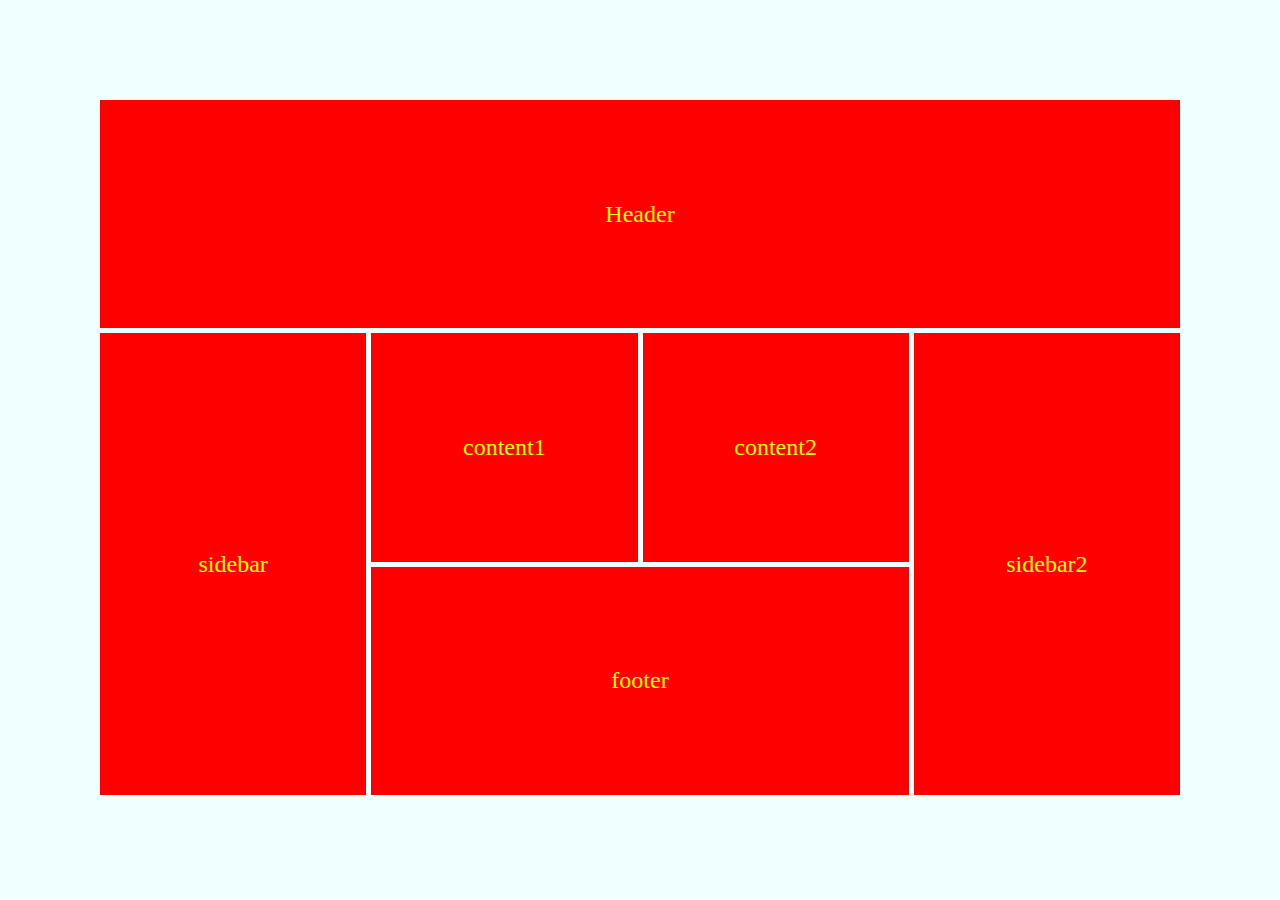
<file: grid 2/index.html>
<!DOCTYPE html>
<html lang="en">
<head>
    <meta charset="UTF-8">
    <meta name="viewport" content="width=device-width, initial-scale=1.0">
    <title>css grid</title>
    <link rel="stylesheet" href="./style.css">
</head>
<body>
    <div class="main-container">
        <div class="child" id="header">Header</div>
        <div class="child" id="sidebar">sidebar</div>
        <div class="child">content1</div>
        <div class="child">content2</div>
        <div class="child"id="sidebar2">sidebar2</div>
        <div class="child" id="footer">footer</div>
        <div class="child"></div>
        <div class="child"></div>
    </div>
    
</body>
</html>
</file>
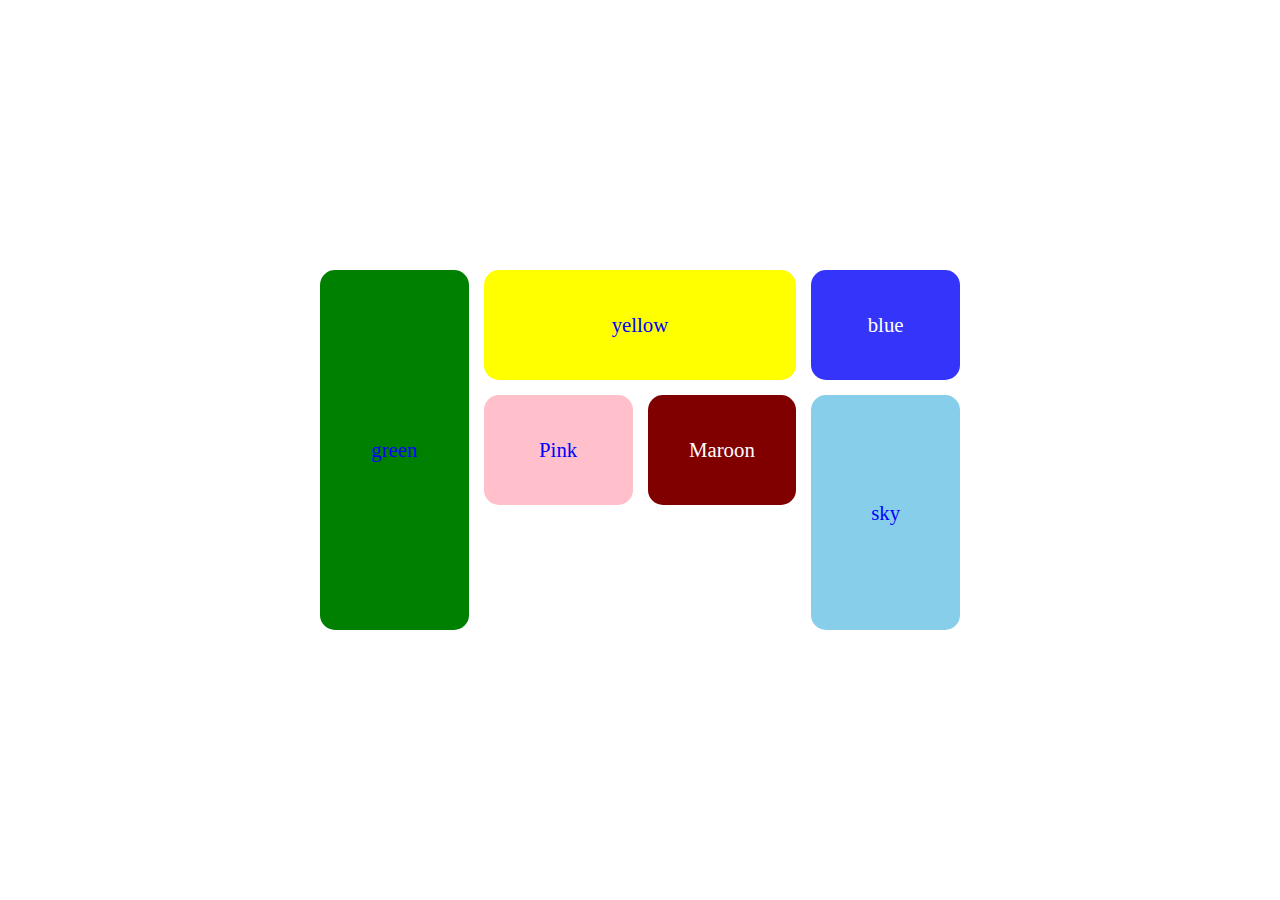
<file: grid best practise2/index.html>
<!DOCTYPE html>
<html lang="en">
<head>
    <meta charset="UTF-8">
    <meta name="viewport" content="width=device-width, initial-scale=1.0">
    <title>grid </title>
    <link rel="stylesheet" href="style.css">
</head>
<body>
    <div class="main-container">
        <div class="boxes" id="box1">green</div>
        <div class="boxes" id="box2">yellow</div>
        <div class="boxes" id="box3">blue</div>
        <div class="boxes" id="box4">Pink</div>
        <div class="boxes" id="box5">Maroon</div>
        <div class="boxes" id="box6">sky</div>
        
    </div>
</body>
</html>
</file>
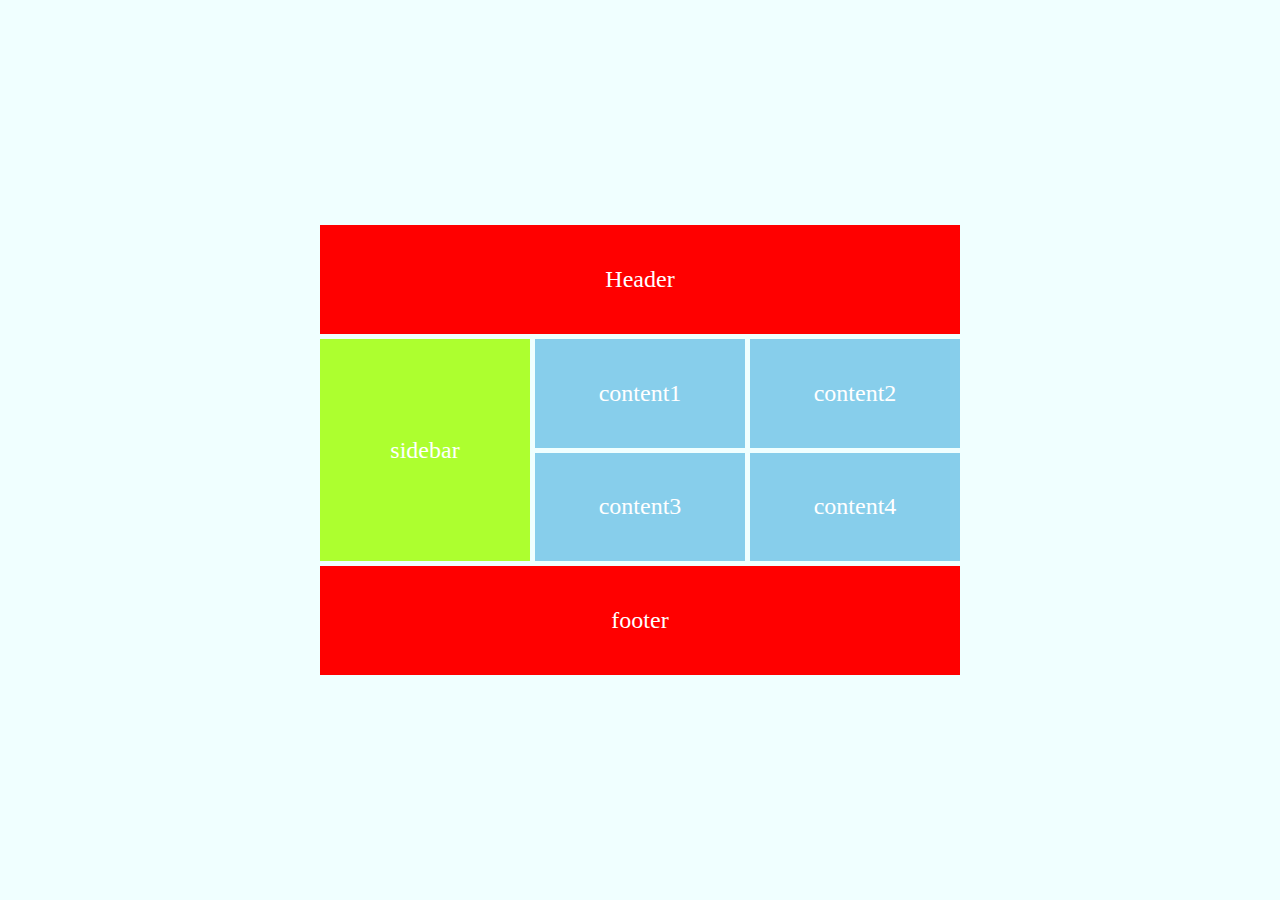
<file: grid practise 3/index.html>
<!DOCTYPE html>
<html lang="en">
<head>
    <meta charset="UTF-8">
    <meta name="viewport" content="width=device-width, initial-scale=1.0">
    <title>Document</title>
    <link rel="stylesheet" href="../grid practise 3/style.css">
</head>
<body>
    <div class="main">
        <div class="boxes" id="header">Header</div>
        <div class="boxes" id="sidebar">sidebar</div>
        <div class="boxes" id="content1">content1</div>
        <div class="boxes" id="content2">content2</div>
        <div class="boxes" id="content3">content3</div>
        <div class="boxes" id="content4">content4</div>
        <div class="boxes" id="footer">footer</div>
    </div>
    
</body>
</html>
</file>
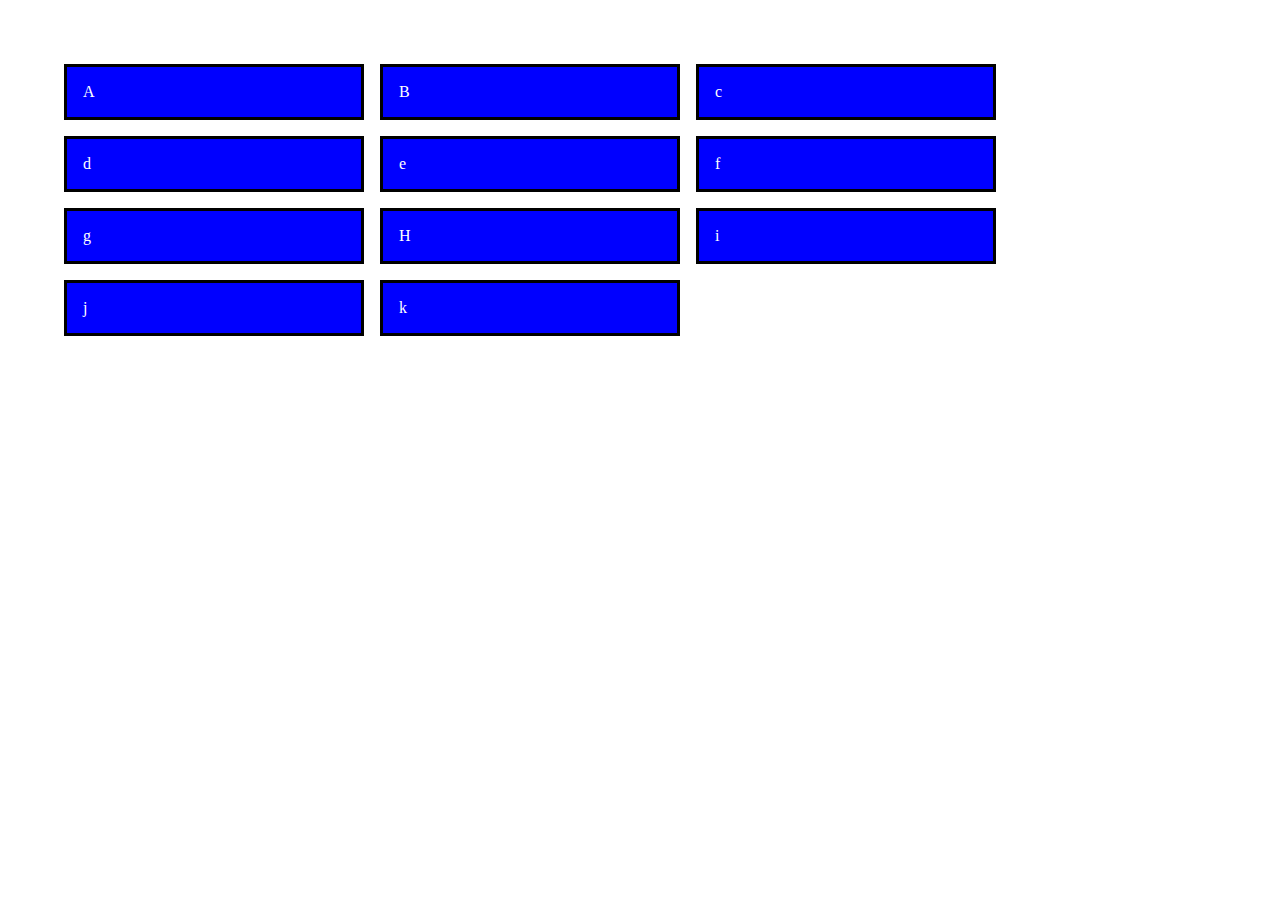
<file: project using grid/index.html>
<!DOCTYPE html>
<html lang="en">
<head>
    <meta charset="UTF-8">
    <meta name="viewport" content="width=device-width, initial-scale=1.0">
    <title>responsive grid</title>
    <link rel="stylesheet" href="style.css">
</head>
<body>
    
    <div class="container">
        <div class="box">A</div>
        <div class="box">B</div>
        <div class="box">c</div>
        <div class="box">d</div>
        <div class="box">e</div>
        <div class="box">f</div>
        <div class="box">g</div>
        <div class="box">H</div>
        <div class="box">i</div>
        <div class="box">j</div>
        <div class="box">k</div>
      
</body>
</html>
</file>
<file: grid 2/style.css>
*{
    margin:0; 
    padding:0; 
    box-sizing:border-box; 
}
body{
    height:100vh;
    width:100vw;
    background-color:azure; 
    display:flex; 
    justify-content:center; 
    align-items:center; 
    padding:100px; 
}
.main-container{
    width:100%; 
    height:100%;
    /* normally jab width:732px se below hoga */
    display:grid; 
    grid-template-columns: repeat(1,1fr);
    grid-template-rows:repeat(6,1fr); 
    gap:5px; 

}
.child{
    background-color:red; 
    display:flex; 
    justify-content:center; 
    align-items:center; 
    font-size:1.5rem; 
    color:yellow; 
}


/* but when width above 732 then  */
@media(min-width:732px){
    .main-container{
     grid-template-columns: repeat(4,1fr);
    grid-template-rows:repeat(3,1fr); 
    gap:5px; 
    }
    #header{
    grid-column:1/5; 
}
#sidebar{
    grid-row:2/4; 
}
#sidebar2{
    grid-column:4/5; 
    grid-row:2/4; 
}
#footer{
    grid-column:2/4; 
}

}
</file>
<file: grid best practise2/style.css>
*{
    margin:0; 
    padding:0; 
    box-sizing:border-box; 
}
body{
    display:flex; 
    justify-content:center; 
    align-items:center; 
    height:100vh; 
    width:100vw; 
}
.main-container{
    position:relative; 
    width:50%; 
    height:40%;  
    display:grid; 
    grid-template-rows:repeat(8,1fr); 
    grid-template-columns:repeat(1,1fr); 
    gap:15px; 
}
.boxes{
    background-color:green; 
    display:flex; 
    justify-content:center; 
    align-items:center; 
    color:blue; 
    font-size:1.3em; 
    border-radius:15px; 

}


#box2{
 
    background-color:yellow; 
}
#box3{
    background-color:rgb(52, 52, 250); 
    color:white; 
}
#box6 {
   background-color:skyblue; 
}
#box4{
    background-color:pink; 
}
#box5{
    background-color:maroon; 
    color:white; 
}
#box7{
    background-color:magenta; 
}
#box8{
    background-color:black; 
    color:white; 
}

@media(min-width:612px){
    .main-container{
    grid-template-rows:repeat(3,1fr); 
    grid-template-columns:repeat(4,1fr); 
    gap:15px; 
    }
#box1{
    grid-row:1/4; 
    
}
#box6{
   grid-column:4/5; 
   grid-row:2/4; 
   background-color:skyblue; 
}
#box2{
    grid-column:2/4; 
}
}
</file>
<file: grid practise 3/style.css>
*{
    margin:0; 
    padding:0; 
    box-sizing:border-box; 
}
body{
    height:100vh;
    width:100vw; 
    background-color:azure; 
    display:flex; 
    justify-content:center; 
    align-items:center; 
}
.main{
    height:50%;  
    width:50%; 
    display:grid; 
    grid-template-rows:repeat(4,1fr); 
    grid-template-columns:repeat(3,1fr);
    gap:5px;  
      grid-template-areas: 
    "header header header"
    "sidebar content1 content2"
     "sidebar content3 content4"
     "footer footer footer"; 
}
.boxes{
    display:flex; 
    justify-content:center; 
    align-items:center; 
    color:white; 
    font-size:1.5rem; 
  
}


#header{
    grid-area: header;
    background-color:red; 
    
}
#sidebar{
    grid-area:sidebar; 
    background-color:greenyellow; 
}
#content1{
    grid-area:content1; 
    background-color:skyblue; 
}
#content2{
    grid-area:content2; 
    background-color:skyblue; 
}
#content3{
    grid-area:content3; 
    background-color:skyblue; 
}
#content4{
    grid-area:content4; 
    background-color:skyblue; 
}
#footer{
    grid-area:footer; 
    background-color:red; 
}
</file>
<file: project using grid/style.css>
*{
    margin:0; 
    padding:0; 
    box-sizing:border-box; 
}
body{
width:100%;
height:100%; 
}
.container{
    width:100%; 
    height:100%; 
    padding:4rem; 
    display:grid; 
    gap:1rem; 
    /* grid-template-columns: repeat(3,1fr); */
    grid-template-columns:repeat(auto-fit,minmax(200px,300px)); 
}
.box{
    background-color:blue; 
    border:3px solid black; 
    color:white;
    padding:1rem;  
}
</file>
